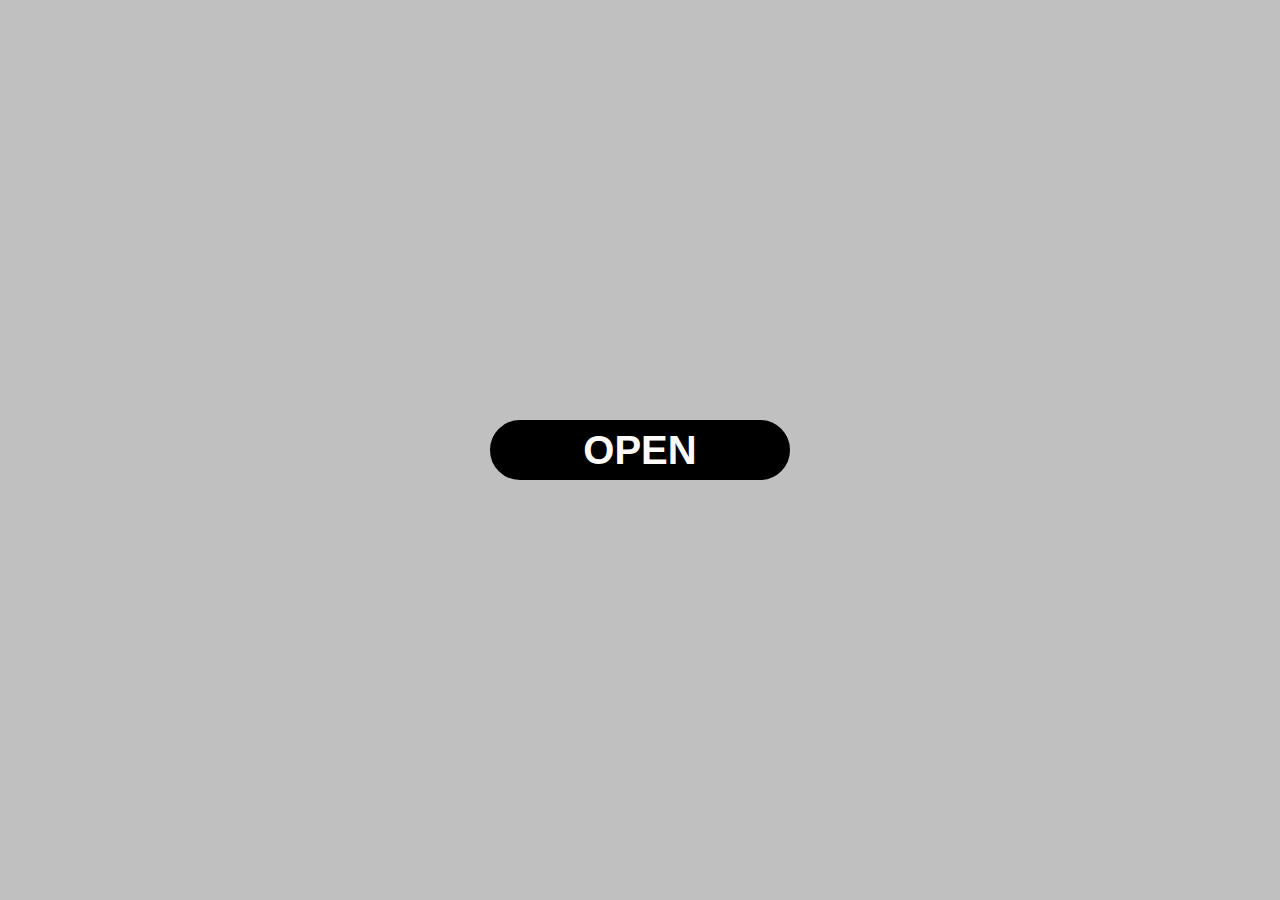
<file: index.html>
<!DOCTYPE html>
<html>

<head>
  <meta charset="UTF-8">
  <meta name="viewport" content="width=device-width, initial-scale=1">
  <link rel="stylesheet" href="style.css">
  <title>Calculator</title>
  

</head>

<body>
  <div id="front">
    <a href="calculator.html">
      <button id="open">
        OPEN
      </button>
    </a>
  </div>
  

</body>

</html>
</file>
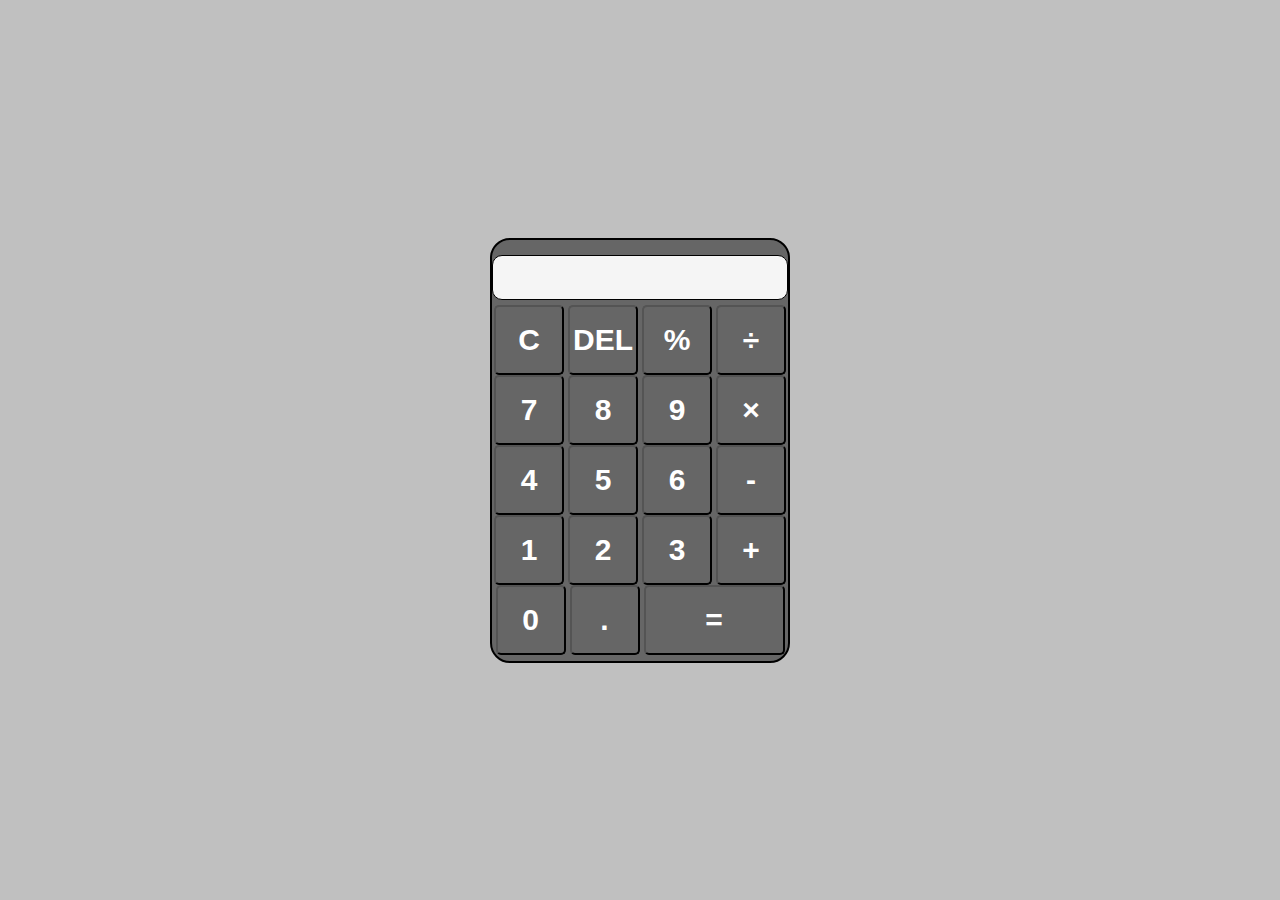
<file: calculator.html>
<!DOCTYPE html>
<html>

<head>
  <meta charset="UTF-8">
  <meta name="viewport" content="width=device-width, initial-scale=1">
  <link rel="stylesheet" href="style.css">
  <title>Calculator</title>
</head>

<body>

  <div id="box">
    
    <input type="text" disabled
    id="input">
     
    
    <div id="inter">
      <button onclick="change()">
        C
      </button>
      <button onclick="deleteLast()">
        DEL
      </button>
      <button onclick="symbol('/100')">
        %
      </button>
      <button onclick="symbol('/')">
        ÷
      </button>
      <button onclick="calculate(7)">
        7
      </button>
      <button onclick="calculate(8)">
        8
      </button>
      <button onclick="calculate(9)">
        9
      </button>
      <button onclick="symbol('*')">
        ×
      </button>
      <button onclick="calculate(4)">
        4
      </button>
      <button onclick="calculate(5)">
        5
      </button>
      <button onclick="calculate(6)">
        6
      </button>
      <button onclick="symbol('-')">
        -
      </button>
      <button onclick="calculate(1)">
        1
      </button>
      <button onclick="calculate(2)">
        2
      </button>
      <button onclick="calculate(3)">
        3
      </button>
      <button onclick="symbol('+')">
        +
      </button>
      <button onclick="calculate(0,0)" >
        0
      </button>
      <button onclick="symbol('.')">
        .
      </button>
      <button id="equal" onclick="solve()">
        =
      </button>
    </div>
  </div>
  <script src="script.js"></script>
</body>

</html>
</file>
<file: style.css>
*{
  padding: 0;
  margin: 0;
  text-decoration: none;
  box-sizing: border-box;
  
  }
  
#box {
  height: 425px;
  width: 300px;
  background: #666;
  text-align: center;
  border: 2px solid black;
  border-radius: 20px;
  padding-top: 15px;
  
}
body {
  display: flex;
  align-items: center;
  justify-content: center;
  height: 100vh;
  width: 100vw;
  background: silver;
}
button:hover {
  background: #555;
}
button{
  height: 70px;
  width: 70px;
  color: white;
  background: #666;
  font-weight: 700;
  border-color: black;
  font-size: 30px;
  border-radius: 5px;
}
input {
  width: 100%;
  height: 45px;
  background: whitesmoke;
  border: 1px solid black;
  border-radius: 10px;
  margin-bottom: 5px;
  text-align: right;
  font-size: 30px;
 
}
#equal {
  width: 141px;
}
#front {
  height: 100vh;
  background: silver;
  display: flex;
  align-items: center;
  justify-content: center;
  width: 100vw;
}
#open {
  height: 60px;
  width: 300px;
  font-size: 40px;
  border: 2px solid black ;
  background: black;
  color: snow;
  font-weight: 700;
  border-radius: 9999px;
}
#open:hover {
  background: snow;
  color: black;
}
</file>
